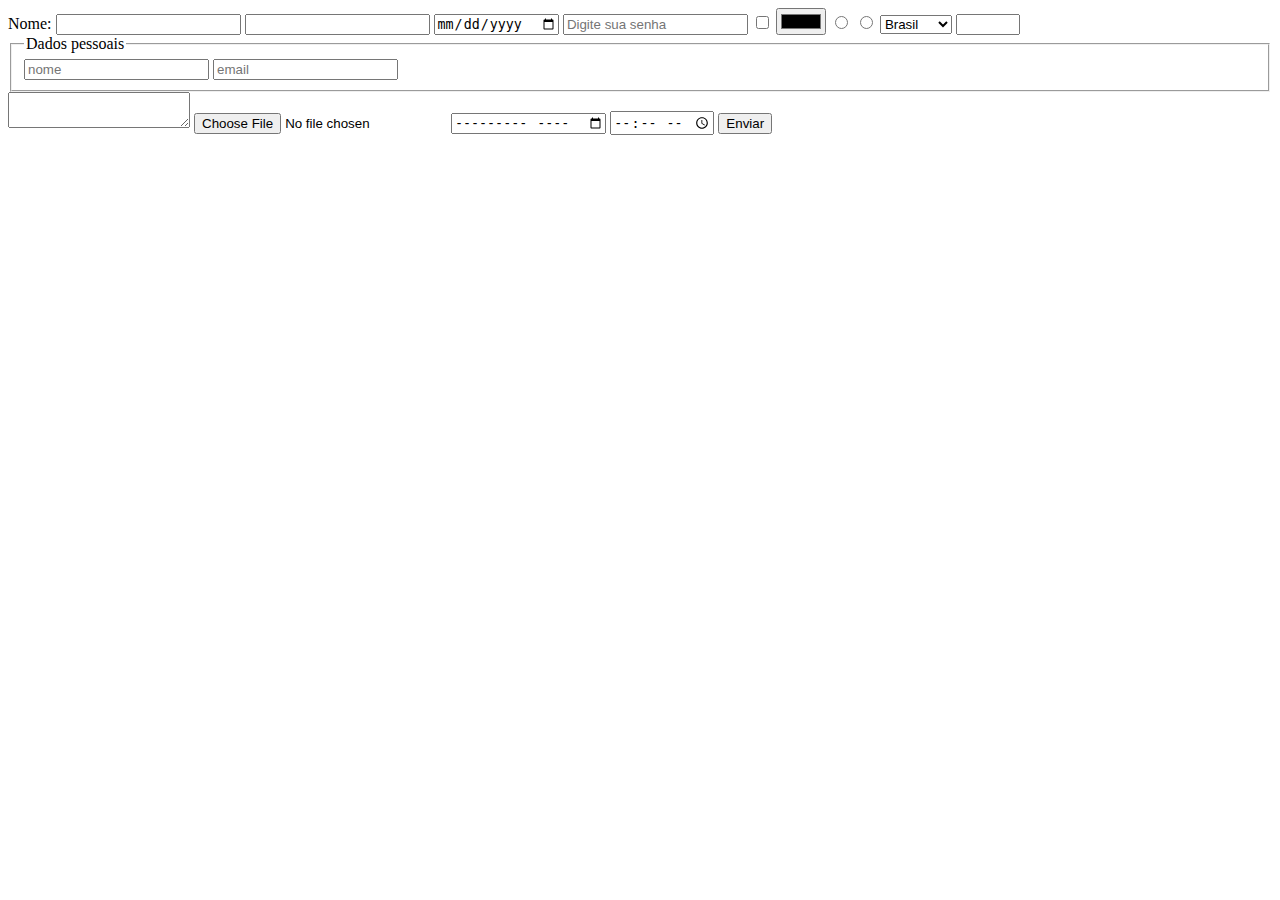
<file: form/index.html>
<!DOCTYPE html>
<html lang="pt-br">
<head>
    <meta charset="UTF-8">
    <meta name="viewport" content="width=device-width, initial-scale=1.0">
    <title>Document</title>
</head>
<body>
    <form>
        <label>Nome:</label>
        <input type="text">
        <input type="email">
        <input type="date">
        <input type="password" placeholder="Digite sua senha">
        <input type="checkbox">
        <input type="color">
        <input type="radio" name="bb">
        <input type="radio" name="bb">
        <select>
            <option value="Brasil">Brasil</option>
            <option value="mexico">Mexico</option>
            <option value="Jamaica">Jamaica</option>
        </select>
            <input type="number" min="0" max="100">
            <fieldset>
                <legend>Dados pessoais</legend>
                <input type="text" placeholder="nome">
                <input type="email" placeholder="email">
            </fieldset>
            <textarea></textarea>
            <input type="file">
            <input type="month">
            <input type="time">
            <button type="submit">Enviar</button>
        </form>
</body>
</html>
</file>
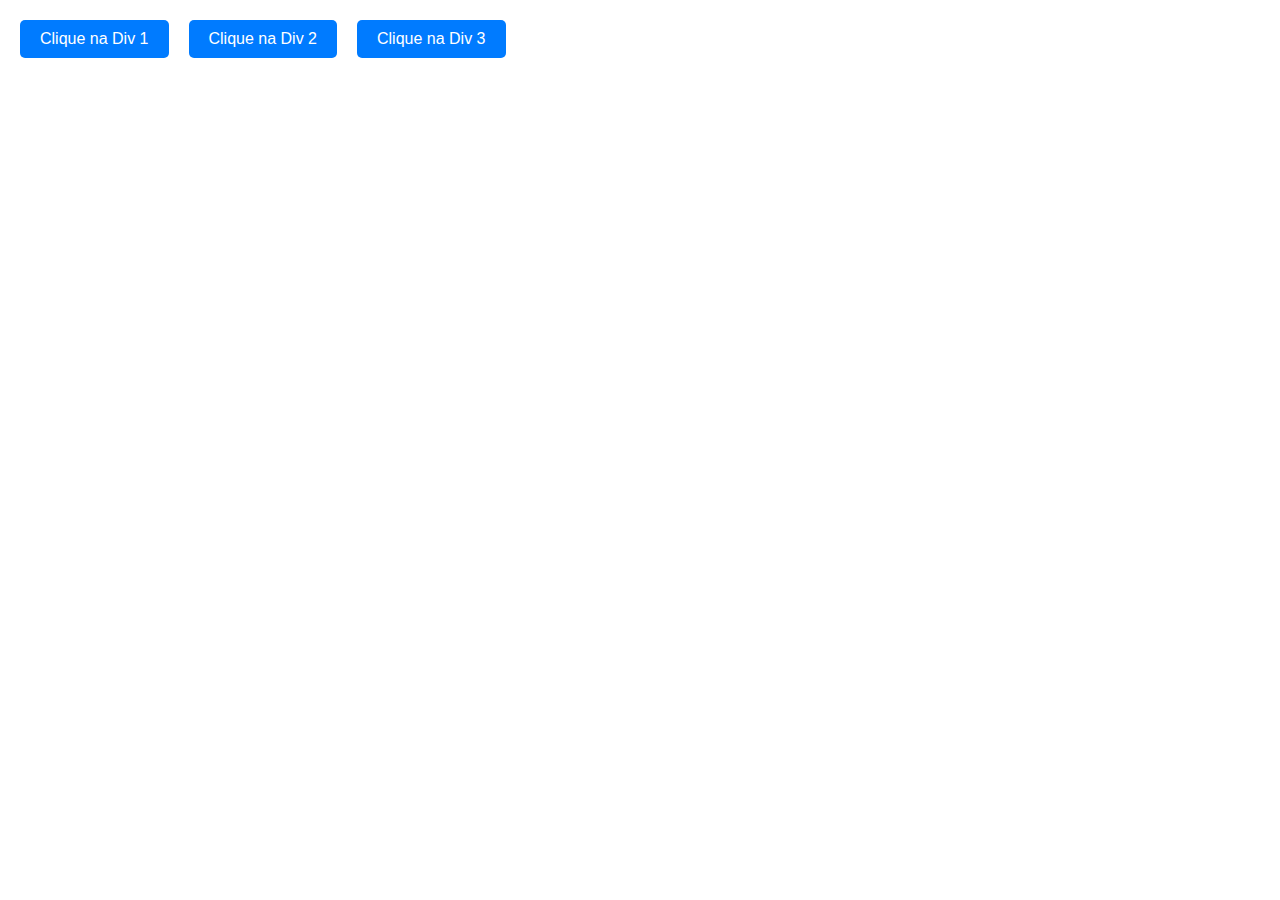
<file: overlay/index.html>
<!DOCTYPE html>
<html lang="en">
<head>
    <meta charset="UTF-8">
    <meta name="viewport" content="width=device-width, initial-scale=1.0">
    <title>Overlay Effect</title>
    <link rel="stylesheet" href="style.css">
</head>
<body>
    <div class="container">
        <!-- Trigger Divs -->
        <div class="trigger" data-target="overlay1">Clique na Div 1</div>
        <div class="trigger" data-target="overlay2">Clique na Div 2</div>
        <div class="trigger" data-target="overlay3">Clique na Div 3</div>
    </div>

    <!-- Overlays -->
    <div id="overlay1" class="overlay">
        <div class="modal">
            <p>Conteúdo da Div 1</p>
        </div>
    </div>

    <div id="overlay2" class="overlay">
        <div class="modal">
            <p>Conteúdo da Div 2</p>
        </div>
    </div>

    <div id="overlay3" class="overlay">
        <div class="modal">
            <p>Conteúdo da Div 3</p>
        </div>
    </div>

    <script>
        document.addEventListener('DOMContentLoaded', () => {
    const triggers = document.querySelectorAll('.trigger');
    const overlays = document.querySelectorAll('.overlay');

    // Abrir overlay
    triggers.forEach(trigger => {
        trigger.addEventListener('click', () => {
            const targetId = trigger.dataset.target;
            const overlay = document.getElementById(targetId);
            overlay.classList.add('active');
        });
    });

    // Fechar overlay ao clicar fora da modal
    overlays.forEach(overlay => {
        overlay.addEventListener('click', (e) => {
            if (e.target === overlay) {
                overlay.classList.remove('active');
            }
        });
    });
});

    </script>
</body>
</html>
</file>
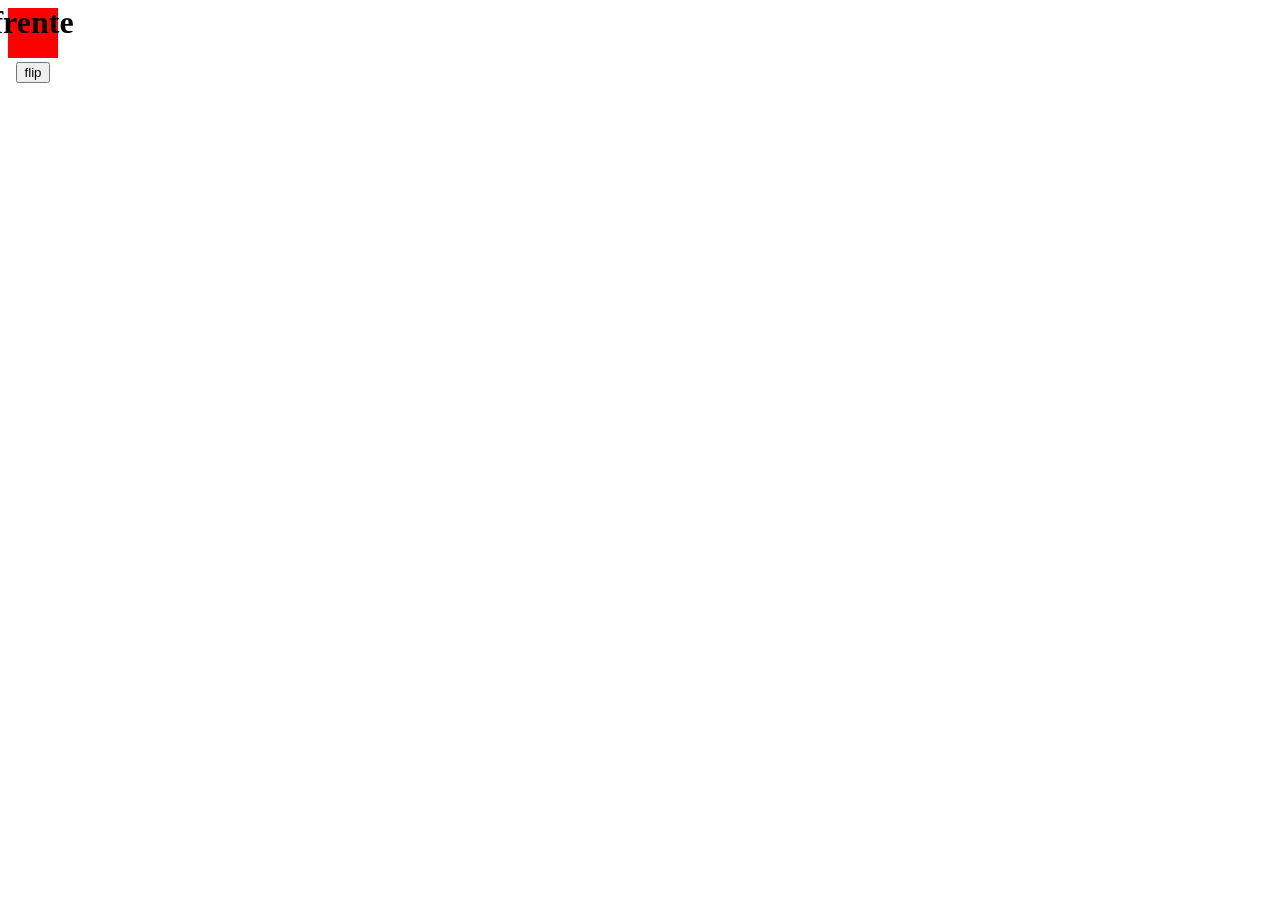
<file: virarCard/index.html>
<!DOCTYPE html>
<html lang="en">
<head>
    <meta charset="UTF-8">
    <meta name="viewport" content="width=device-width, initial-scale=1.0">
    <title>Document</title>
    <link rel="stylesheet" href="style.css">
</head>
<body>
    <div class="cartao">
        <div class="conteudo">
            <div class="frente">
                <h1>frente</h1>
                <button onclick="virar()">flip</button>
            </div>
            <div class="atras">
                <h1>trás</h1>
                <button onclick="virar()">flip</button>
            </div>
        </div>
    </div>
    <script>
        function virar(){
            const cartao = document.querySelector('.cartao')
            cartao.classList.toggle("virado")
        }
    </script>
</body>
</html>
</file>
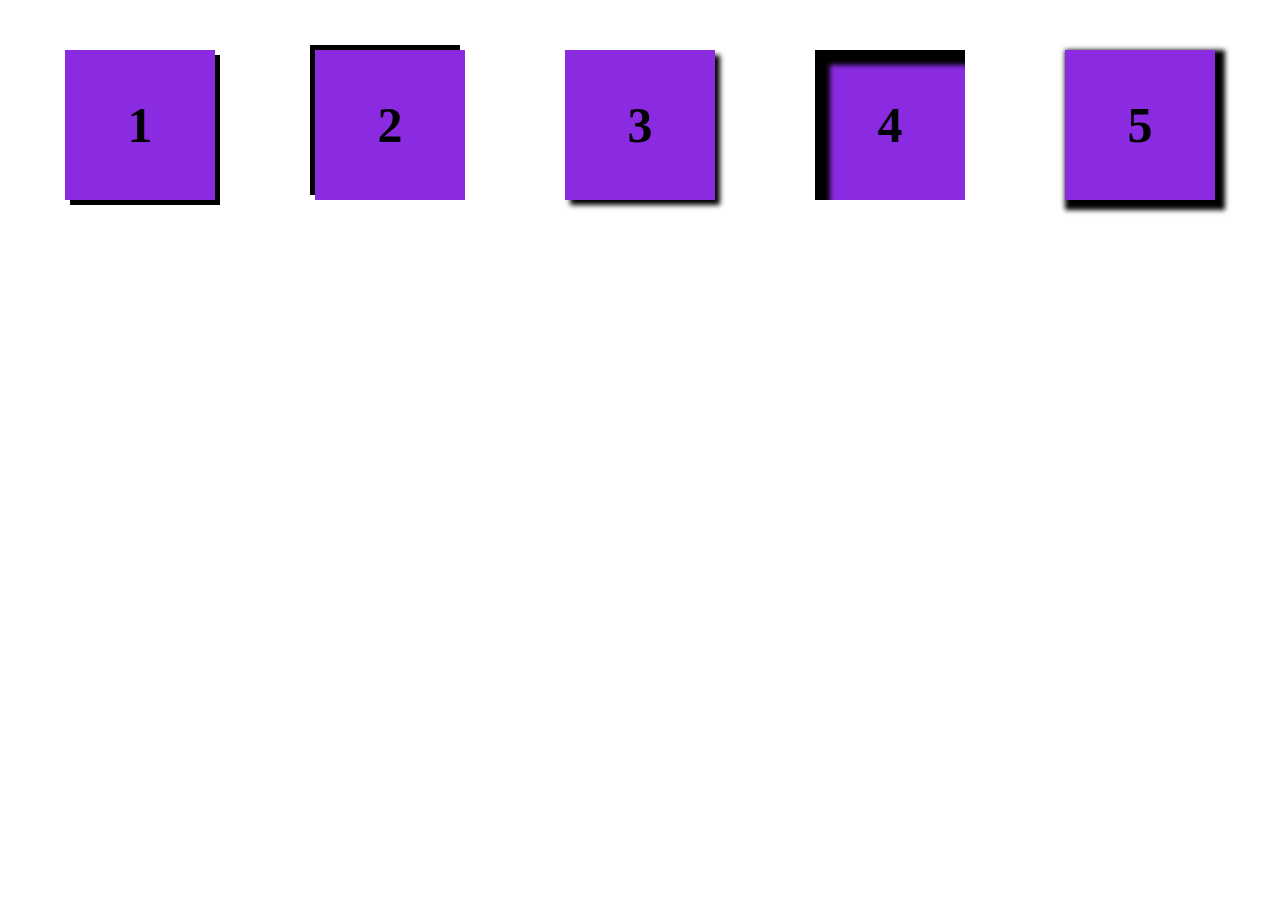
<file: background/box-shadow/index.html>
<!DOCTYPE html>
<html lang="pt-br">
<head>
    <meta charset="UTF-8">
    <meta name="viewport" content="width=device-width, initial-scale=1.0">
    <title>Document</title>
    <link rel="stylesheet" href="style.css">
</head>
<body>
    <div class="box1"><p><strong>1</strong></p></div>
    <div class="box2"><p><strong>2</strong></p></div>
    <div class="box3"><p><strong>3</strong></p></div>
    <div class="box4"><p><strong>4</strong></p></div>
    <div class="box5"><p><strong>5</strong></p></div>
</body>
</html>
</file>
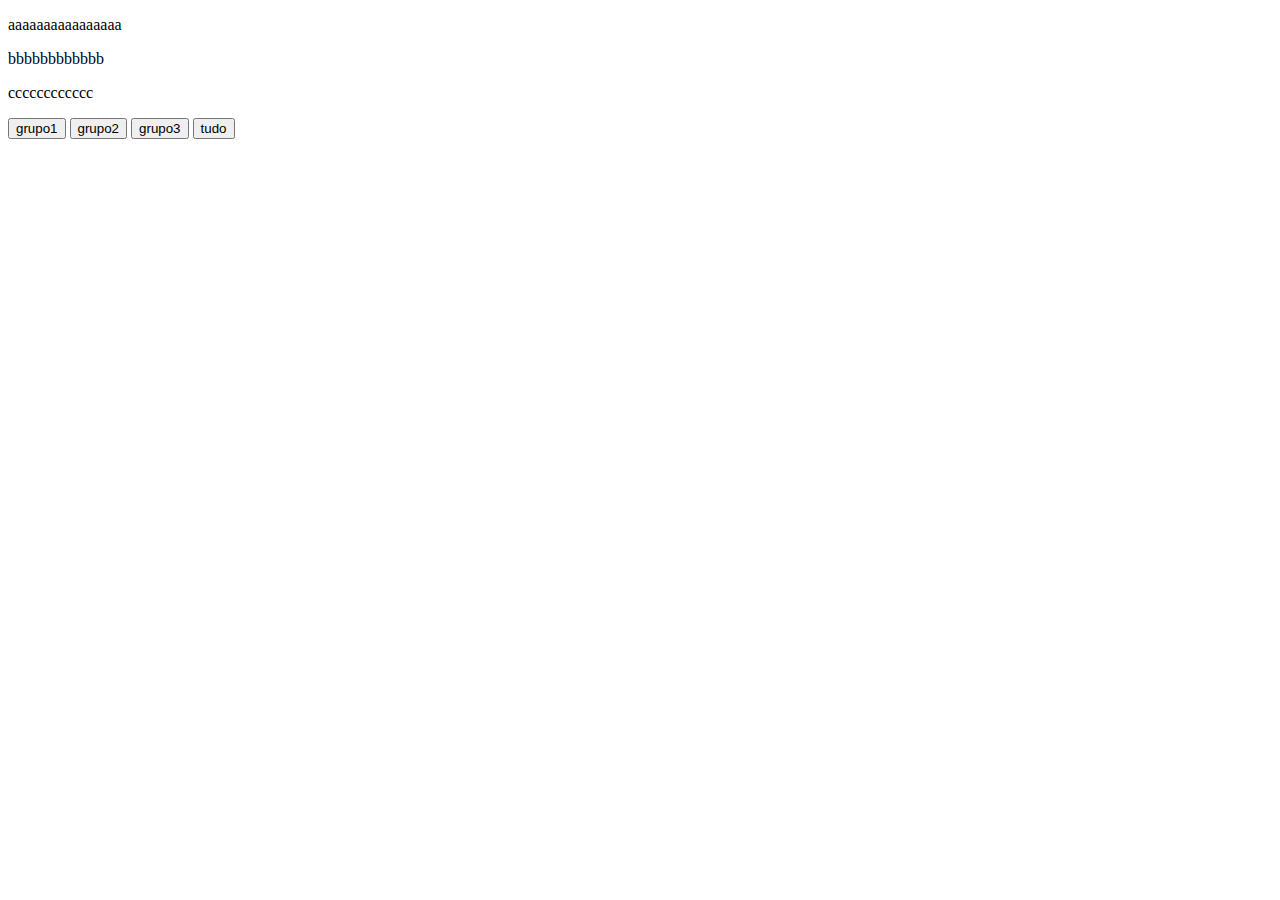
<file: virarCard/filtro/index.html>
<!DOCTYPE html>
<html lang="en">
<head>
    <meta charset="UTF-8">
    <meta name="viewport" content="width=device-width, initial-scale=1.0">
    <title>Document</title>
    <link rel="stylesheet" href="style.css">
</head>
<body>
    <div class="itens ">
        <div class="itens">
            <p class="item grupo1">aaaaaaaaaaaaaaaa</p>
            <p class="item grupo2">bbbbbbbbbbbb</p>
            <p class="item grupo3">cccccccccccc</p>
        </div>
        <div class="botoes">
            <button onclick="filtrar('grupo1')"> grupo1</button>
            <button onclick="filtrar('grupo2')">grupo2</button>
            <button onclick="filtrar('grupo3')">grupo3</button>
            <button onclick="filtrar('tudo')">tudo</button>
        </div>
    </div>
    <script>
        function filtrar(grupo) {
            const itens = document.querySelector(".grupo1");

            itens.forEach((item)=> {
                item.classList.remove("oculto");

                if (grupo !== "tudo" && !item.classList.contains(grupo)){
                    item.classList.add("oculto");
                }
            })
        }
    </script>
</body>
</html>
</file>
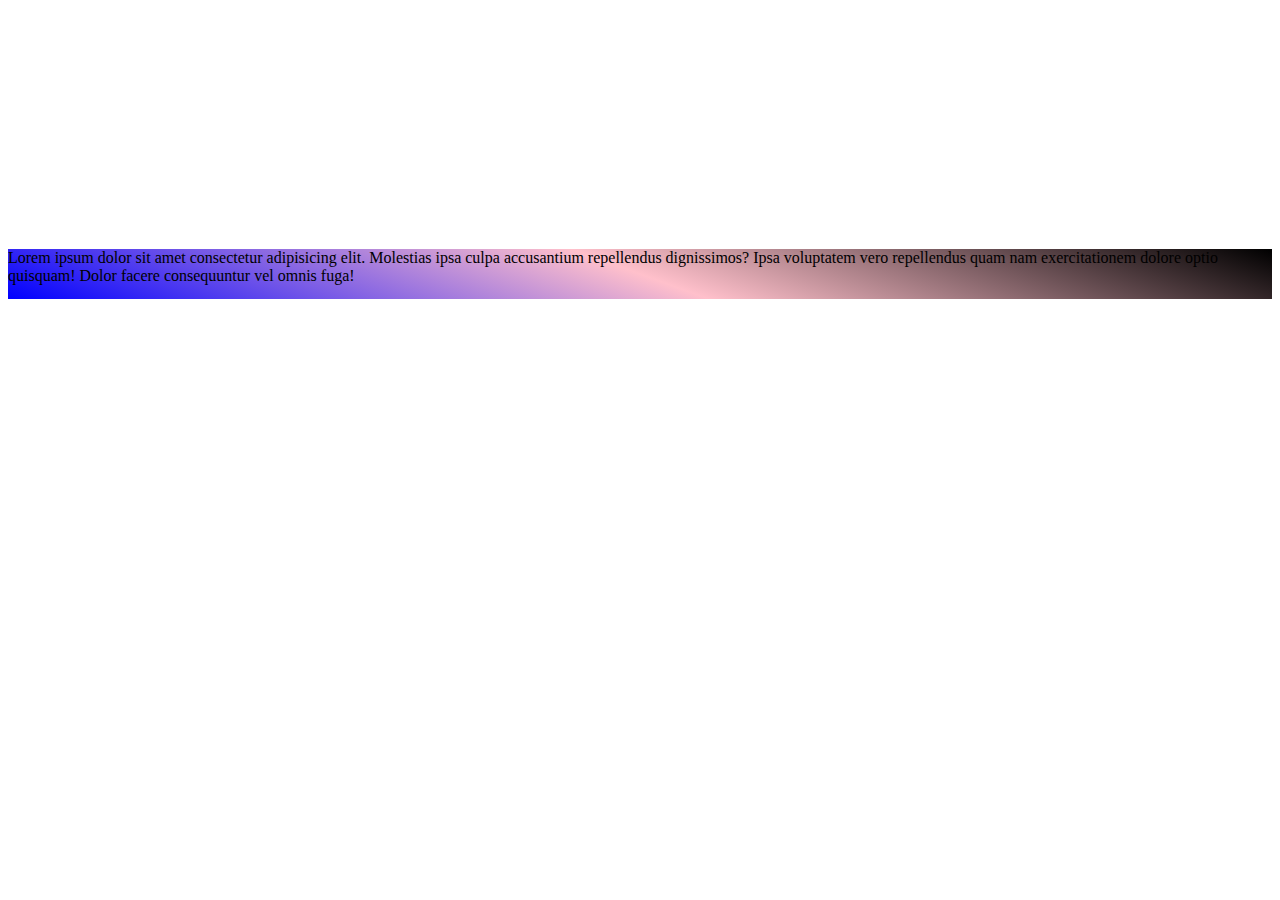
<file: background/inde.html>
<!DOCTYPE html>
<html lang="en">
<head>
    <meta charset="UTF-8">
    <meta name="viewport" content="width=device-width, initial-scale=1.0">
    <title>Document</title>
    <link rel="stylesheet" href="style.css">
</head>
<body>
    <h1 class="textoImagem">GIZA</h1>
    <div class="gradiante">
        <p>Lorem ipsum dolor sit amet consectetur adipisicing elit. Molestias ipsa culpa accusantium repellendus dignissimos? Ipsa voluptatem vero repellendus quam nam exercitationem dolore optio quisquam! Dolor facere consequuntur vel omnis fuga!</p>
    </div>
</body>
</html>
</file>
<file: overlay/style.css>
/* Geral */
body {
    font-family: Arial, sans-serif;
    margin: 0;
    padding: 0;
}

.container {
    display: flex;
    gap: 20px;
    padding: 20px;
}

.trigger {
    padding: 10px 20px;
    background-color: #007bff;
    color: #fff;
    border: none;
    cursor: pointer;
    border-radius: 5px;
    text-align: center;
}

.trigger:hover {
    background-color: #0056b3;
}

/* Overlay */
.overlay {
    display: none;
    position: fixed;
    top: 0;
    left: 0;
    width: 100%;
    height: 100%;
    background: rgba(0, 0, 0, 0.5);
    justify-content: center;
    align-items: center;
}

.overlay.active {
    display: flex;
}

/* Modal */
.modal {
    background: #fff;
    padding: 20px;
    border-radius: 8px;
    box-shadow: 0 4px 8px rgba(0, 0, 0, 0.2);
}
</file>
<file: virarCard/style.css>
.cartao{
    height: 50px;
    width: 50px;
}
.conteudo{
    width: 100%;
    height: 100%;
    position: relative;
    transform-style: preserve-3d;
    transition: 0.8s;
}
.frente, .atras{
    position: absolute;
    width: 100%;
    height: 100%;
    backface-visibility: hidden;
    display: flex;
    justify-content: center;
    align-items: center;
    flex-direction: column;
}
.frente{
    background-color: rgb(255, 0, 0);
}
.atras{
    background-color: blue;
    transform: rotateY(180deg);
}
.cartao.virado .conteudo{
    transform: rotateY(180deg);
}
</file>
<file: background/box-shadow/style.css>
* {
    border: 0;
    padding: 0;
    margin: 0;
}
div {
    width: 150px;
    height: 150px;
    background-color: blueviolet;
    margin: 50px;
    display: flex;
    justify-content: center;
    align-items: center;
}
.box1 {
    box-shadow: 5px 5px black; 
}
.box2{
    box-shadow: -5px -5px black;
}
.box3{
    box-shadow: 5px 5px 5px black;
}
.box4{
    box-shadow: inset 15px 15px 5px black;
}
.box5{
    box-shadow: 5px 5px 5px 5px black;
}
body{
    display: flex;
    flex-direction: row;
    justify-content: center;
    align-items: center;
}
p{
    font-size: 50px;
}
</file>
<file: virarCard/filtro/style.css>
.oculto{
    opacity: 0;
    visibility: hidden;
    height: 0;
    padding: 0;
    margin: 0;
}
</file>
<file: background/style.css>
.textoImagem {
    font-size: 100px;
    background-image: url(https://images.beta.cosmos.so/31ec48ec-2d3d-46ad-ac00-ead3806fe947?format=jpeg);
    background-size: cover;
    color: transparent;
    background-clip: text;
}
.gradiante{
    background: linear-gradient( 20deg ,blue, pink, black);
    height: 50px;
}
</file>
